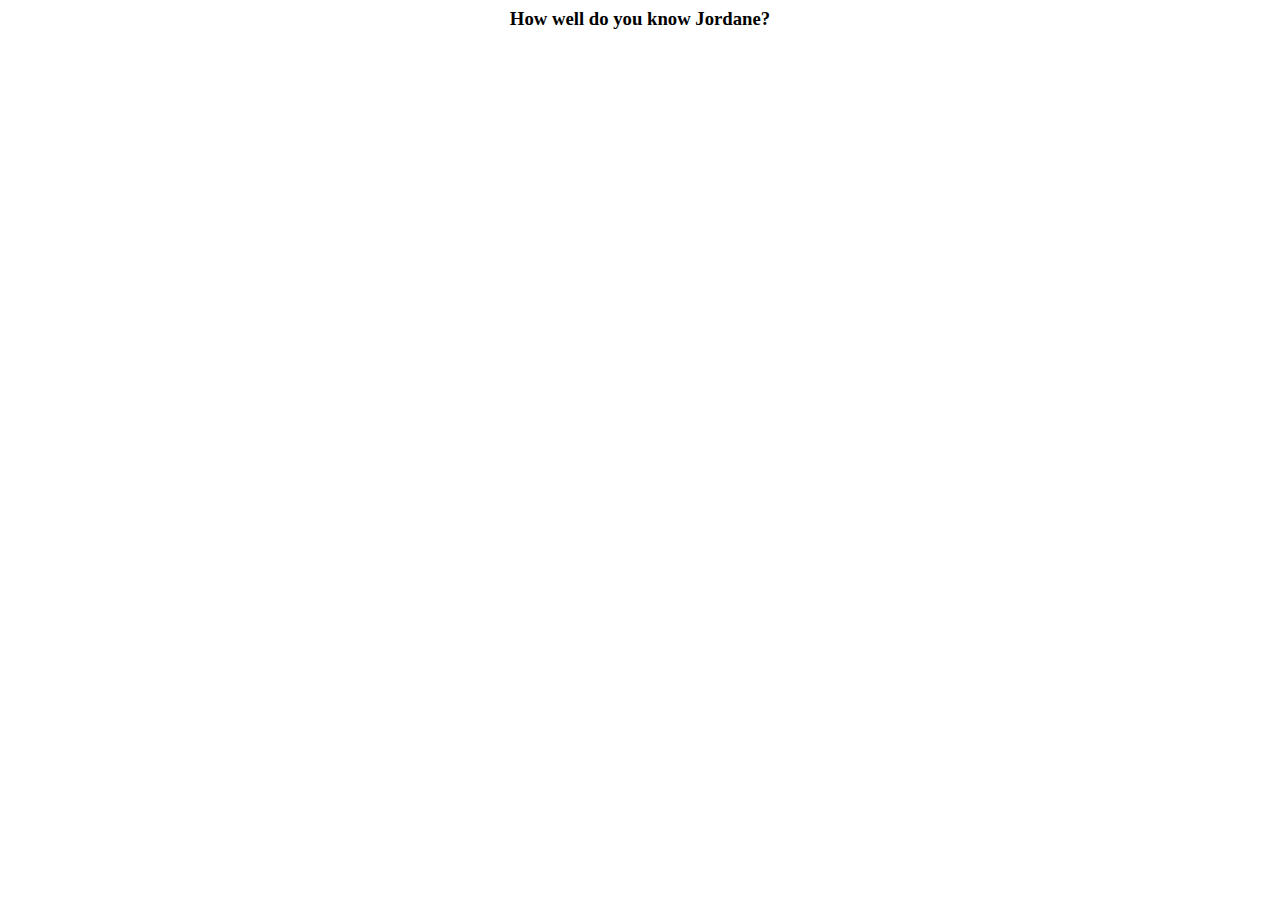
<file: Jordanequiz.html>
<html>
  
  <body>
  <center>
    <h3> How well do you know Jordane? </h3>
    <iframe width="392" height="620" style="border: 0px;" src="https://studio.code.org/projects/applab/m5boT95Gsathono3wyuUdOEj-kc0hHCjv3em6eVMLzw/embed?nosource">
      
    </iframe>

  <body>
    
<html>
</file>
